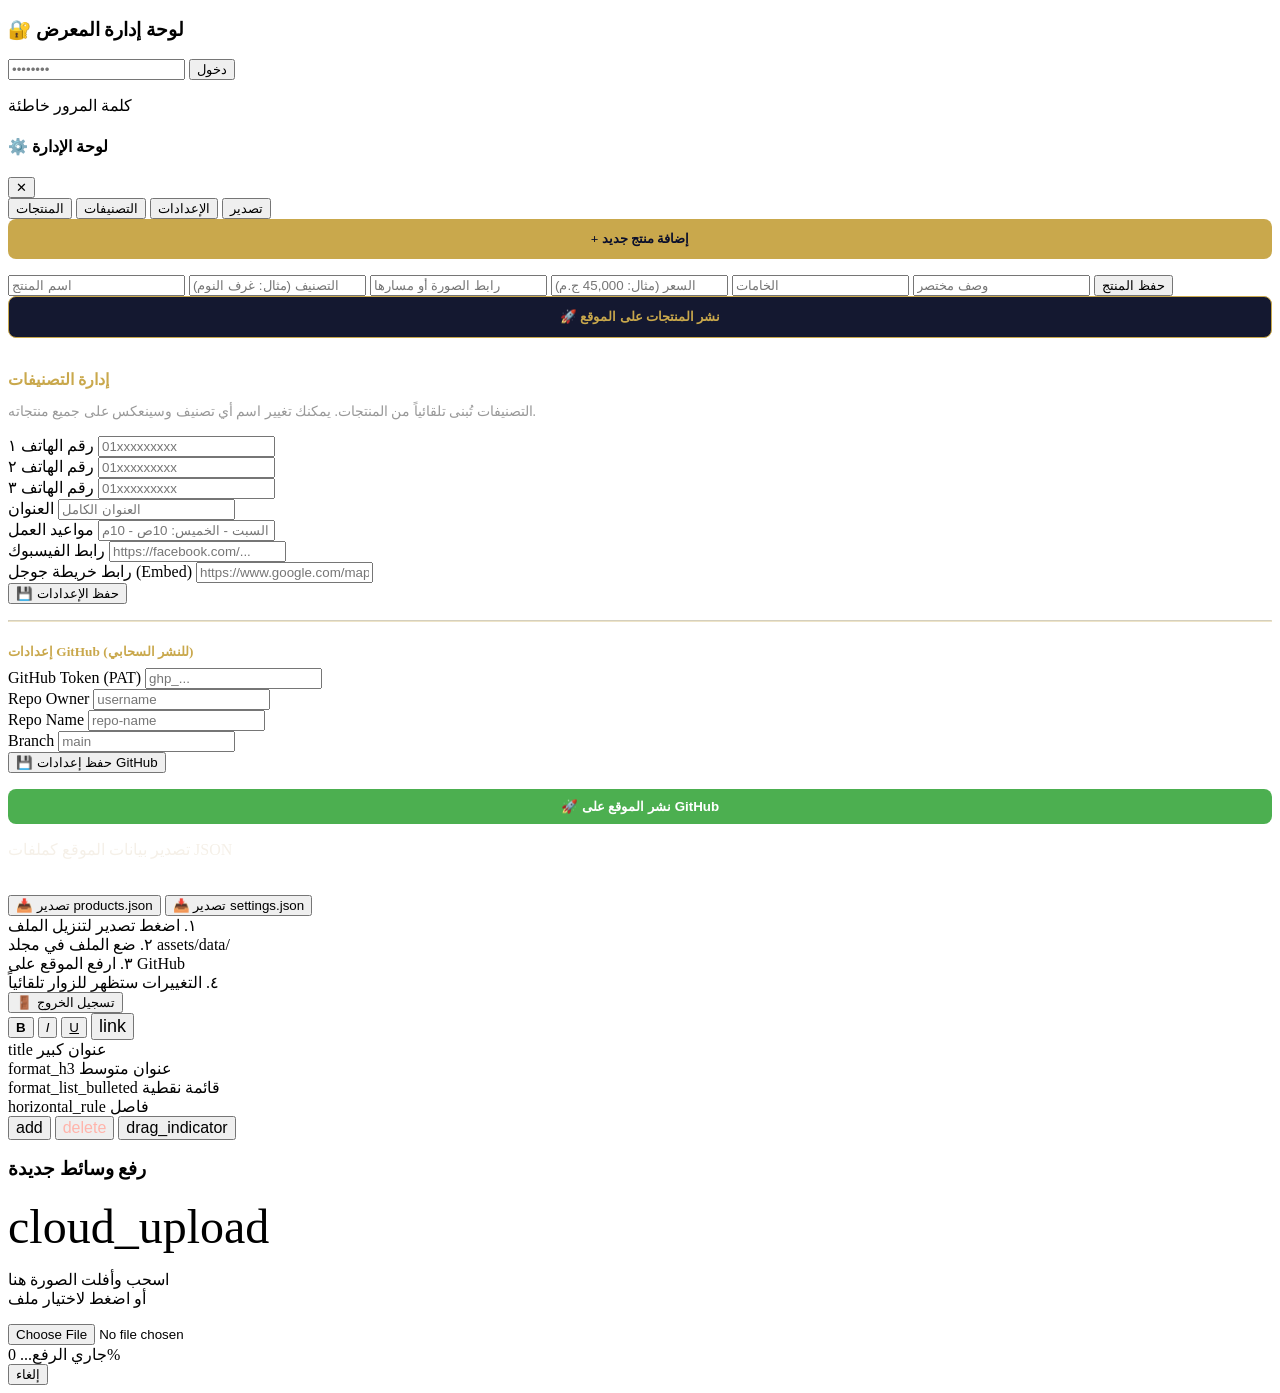
<file: assets/admin-panel.html>
<!DOCTYPE html>
<!-- Admin Panel HTML Fragment - injected by admin.js -->

<div id="admin-overlay"></div>

<!-- PASSWORD MODAL -->
<div id="admin-password-modal">
  <h3>&#x1F510; لوحة إدارة المعرض</h3>
  <input type="password" id="admin-pass-input" placeholder="&#x2022;&#x2022;&#x2022;&#x2022;&#x2022;&#x2022;&#x2022;&#x2022;" />
  <button class="btn-submit" onclick="checkPassword()">دخول</button>
  <p class="error-msg" id="admin-error">كلمة المرور خاطئة</p>
</div>

<!-- ADMIN SIDEBAR -->
<div id="admin-panel">
  <div class="admin-header">
    <h4>&#x2699;&#xFE0F; لوحة الإدارة</h4>
    <button class="admin-close-btn" onclick="closeAdmin()">&#x2715;</button>
  </div>

  <div class="admin-tabs">
    <button class="admin-tab-btn active" onclick="switchTab('products')">المنتجات</button>
    <button class="admin-tab-btn" onclick="switchTab('categories')">التصنيفات</button>
    <button class="admin-tab-btn" onclick="switchTab('settings')">الإعدادات</button>
    <button class="admin-tab-btn" onclick="switchTab('export')">تصدير</button>
  </div>

  <!-- TAB 1: PRODUCTS -->
  <div id="tab-products" class="admin-tab-content active">
    <button onclick="showAddForm()"
      style="width:100%;background:#C9A84C;color:#0A0F2C;border:none;padding:.75rem;
      border-radius:8px;font-family:Tajawal;font-weight:bold;cursor:pointer;margin-bottom:1rem;">
      + إضافة منتج جديد
    </button>
    <div id="add-product-form" class="edit-form">
      <input id="new-name" placeholder="اسم المنتج" />
      <input id="new-category" list="category-list" placeholder="التصنيف (مثال: غرف النوم)" />
      <datalist id="category-list">
        <option value="غرف النوم">
        <option value="غرف المعيشة">
        <option value="غرف الطعام">
        <option value="المكاتب">
        <option value="الاستقبال">
        <option value="غرف الأطفال">
      </datalist>
      <input id="new-image" placeholder="رابط الصورة أو مسارها" />
      <input id="new-price" placeholder="السعر (مثال: 45,000 ج.م)" />
      <input id="new-materials" placeholder="الخامات" />
      <input id="new-desc" placeholder="وصف مختصر" />
      <button class="btn-save" onclick="addProduct()">حفظ المنتج</button>
    </div>
    <button id="btn-publish-products" onclick="commitProductsToGitHub()"
      style="width:100%;background:#141830;color:#C9A84C;border:1px solid #C9A84C;padding:.75rem;
      border-radius:8px;font-family:Tajawal;font-weight:bold;cursor:pointer;margin-bottom:1rem;">
      &#x1F680; نشر المنتجات على الموقع
    </button>
    <div id="products-list"></div>
  </div>

  <!-- TAB: CATEGORIES -->
  <div id="tab-categories" class="admin-tab-content">
    <p style="color:#C9A84C;font-family:Tajawal;font-weight:bold;margin-bottom:0.5rem;">إدارة التصنيفات</p>
    <p style="color:#999;font-family:Tajawal;font-size:0.85rem;margin-bottom:1rem;">التصنيفات تُبنى تلقائياً من المنتجات. يمكنك تغيير اسم أي تصنيف وسينعكس على جميع منتجاته.</p>
    <div id="categories-admin-list"></div>
  </div>

  <!-- TAB: SETTINGS -->
  <div id="tab-settings" class="admin-tab-content">
    <div class="setting-group"><label>رقم الهاتف ١</label>
      <input id="set-phone1" placeholder="01xxxxxxxxx"></div>
    <div class="setting-group"><label>رقم الهاتف ٢</label>
      <input id="set-phone2" placeholder="01xxxxxxxxx"></div>
    <div class="setting-group"><label>رقم الهاتف ٣</label>
      <input id="set-phone3" placeholder="01xxxxxxxxx"></div>
    <div class="setting-group"><label>العنوان</label>
      <input id="set-address" placeholder="العنوان الكامل"></div>
    <div class="setting-group"><label>مواعيد العمل</label>
      <input id="set-hours" placeholder="مثال: السبت - الخميس: 10ص - 10م"></div>
    <div class="setting-group"><label>رابط الفيسبوك</label>
      <input id="set-fb" placeholder="https://facebook.com/..."></div>
    <div class="setting-group"><label>رابط خريطة جوجل (Embed)</label>
      <input id="set-map" placeholder="https://www.google.com/maps/embed?..."></div>
    <button class="btn-save-settings" onclick="saveSettings()">&#x1F4BE; حفظ الإعدادات</button>
    <p id="settings-saved" style="color:#4caf50;text-align:center;display:none;margin-top:1rem;">
      &#x2705; تم الحفظ بنجاح!
    </p>
    <hr style="border-color:#C9A84C; opacity:0.3; margin:1rem 0;">
    <h5 style="color:#C9A84C; margin-bottom:0.5rem;">إعدادات GitHub (للنشر السحابي)</h5>
    <div class="setting-group">
      <label>GitHub Token (PAT)</label>
      <input id="github-token-input" type="password" placeholder="ghp_..." />
    </div>
    <div class="setting-group">
      <label>Repo Owner</label>
      <input id="repo-owner-input" placeholder="username" />
    </div>
    <div class="setting-group">
      <label>Repo Name</label>
      <input id="repo-name-input" placeholder="repo-name" />
    </div>
    <div class="setting-group">
      <label>Branch</label>
      <input id="branch-input" placeholder="main" />
    </div>
    <button class="btn-save-settings" onclick="saveGitHubSettings()" style="margin-bottom:1rem;">&#x1F4BE; حفظ إعدادات GitHub</button>
    <button class="btn-save" onclick="saveAndPublish()" style="width:100%;background:#4caf50;color:white;border:none;padding:10px;border-radius:8px;font-weight:bold;cursor:pointer;">&#x1F680; نشر الموقع على GitHub</button>
  </div>

  <!-- TAB: EXPORT -->
  <div id="tab-export" class="admin-tab-content">
    <div class="export-section">
      <p style="color:#F5F0E8;margin-bottom:1.5rem;font-family:Tajawal;">تصدير بيانات الموقع كملفات JSON</p>
      <button class="btn-export" onclick="exportProducts()">&#x1F4E5; تصدير products.json</button>
      <button class="btn-export" onclick="exportSettings()" style="margin-top:0.75rem;">&#x1F4E5; تصدير settings.json</button>
      <div class="export-note">
        ١. اضغط تصدير لتنزيل الملف<br>
        ٢. ضع الملف في مجلد assets/data/<br>
        ٣. ارفع الموقع على GitHub<br>
        ٤. التغييرات ستظهر للزوار تلقائياً
      </div>
    </div>
  </div>

  <button class="btn-logout" onclick="logoutAdmin()">&#x1F6AA; تسجيل الخروج</button>
</div>

<!-- NOTION STYLE UI -->
<div id="notion-floating-toolbar">
  <button onclick="formatNotionText('bold')" title="Bold"><b>B</b></button>
  <button onclick="formatNotionText('italic')" title="Italic"><i>I</i></button>
  <button onclick="formatNotionText('underline')" title="Underline"><u>U</u></button>
  <button onclick="promptNotionLink()" title="Link"><span class="material-symbols-outlined" style="font-size:18px">link</span></button>
</div>

<div id="notion-slash-menu">
  <div class="slash-item" onclick="insertNotionBlock('h2')"><span class="material-symbols-outlined">title</span> عنوان كبير</div>
  <div class="slash-item" onclick="insertNotionBlock('h3')"><span class="material-symbols-outlined">format_h3</span> عنوان متوسط</div>
  <div class="slash-item" onclick="insertNotionBlock('ul')"><span class="material-symbols-outlined">format_list_bulleted</span> قائمة نقطية</div>
  <div class="slash-item" onclick="insertNotionBlock('hr')"><span class="material-symbols-outlined">horizontal_rule</span> فاصل</div>
</div>

<div id="notion-hover-controls">
  <button class="notion-ctrl-btn" title="إضافة عنصر" onclick="addNotionBlock()"><span class="material-symbols-outlined" style="font-size:16px">add</span></button>
  <button class="notion-ctrl-btn" title="حذف العنصر" onclick="deleteNotionBlock()" style="color:#ffb4ab"><span class="material-symbols-outlined" style="font-size:16px">delete</span></button>
  <button class="notion-ctrl-btn" title="سحب" style="cursor:grab"><span class="material-symbols-outlined" style="font-size:16px">drag_indicator</span></button>
</div>

<!-- MEDIA UPLOADER MODAL -->
<div id="media-uploader-modal">
  <h3>رفع وسائط جديدة</h3>
  <div class="drop-zone" id="media-drop-zone">
    <span class="material-symbols-outlined" style="font-size:48px; margin-bottom:1rem; display:block;">cloud_upload</span>
    <p>اسحب وأفلت الصورة هنا<br>أو اضغط لاختيار ملف</p>
    <input type="file" id="media-file-input" accept="image/*,video/*">
  </div>
  <div id="uploader-progress">جاري الرفع... 0%</div>
  <button class="btn-close-modal" onclick="closeMediaUploader()">إلغاء</button>
</div>
</file>
